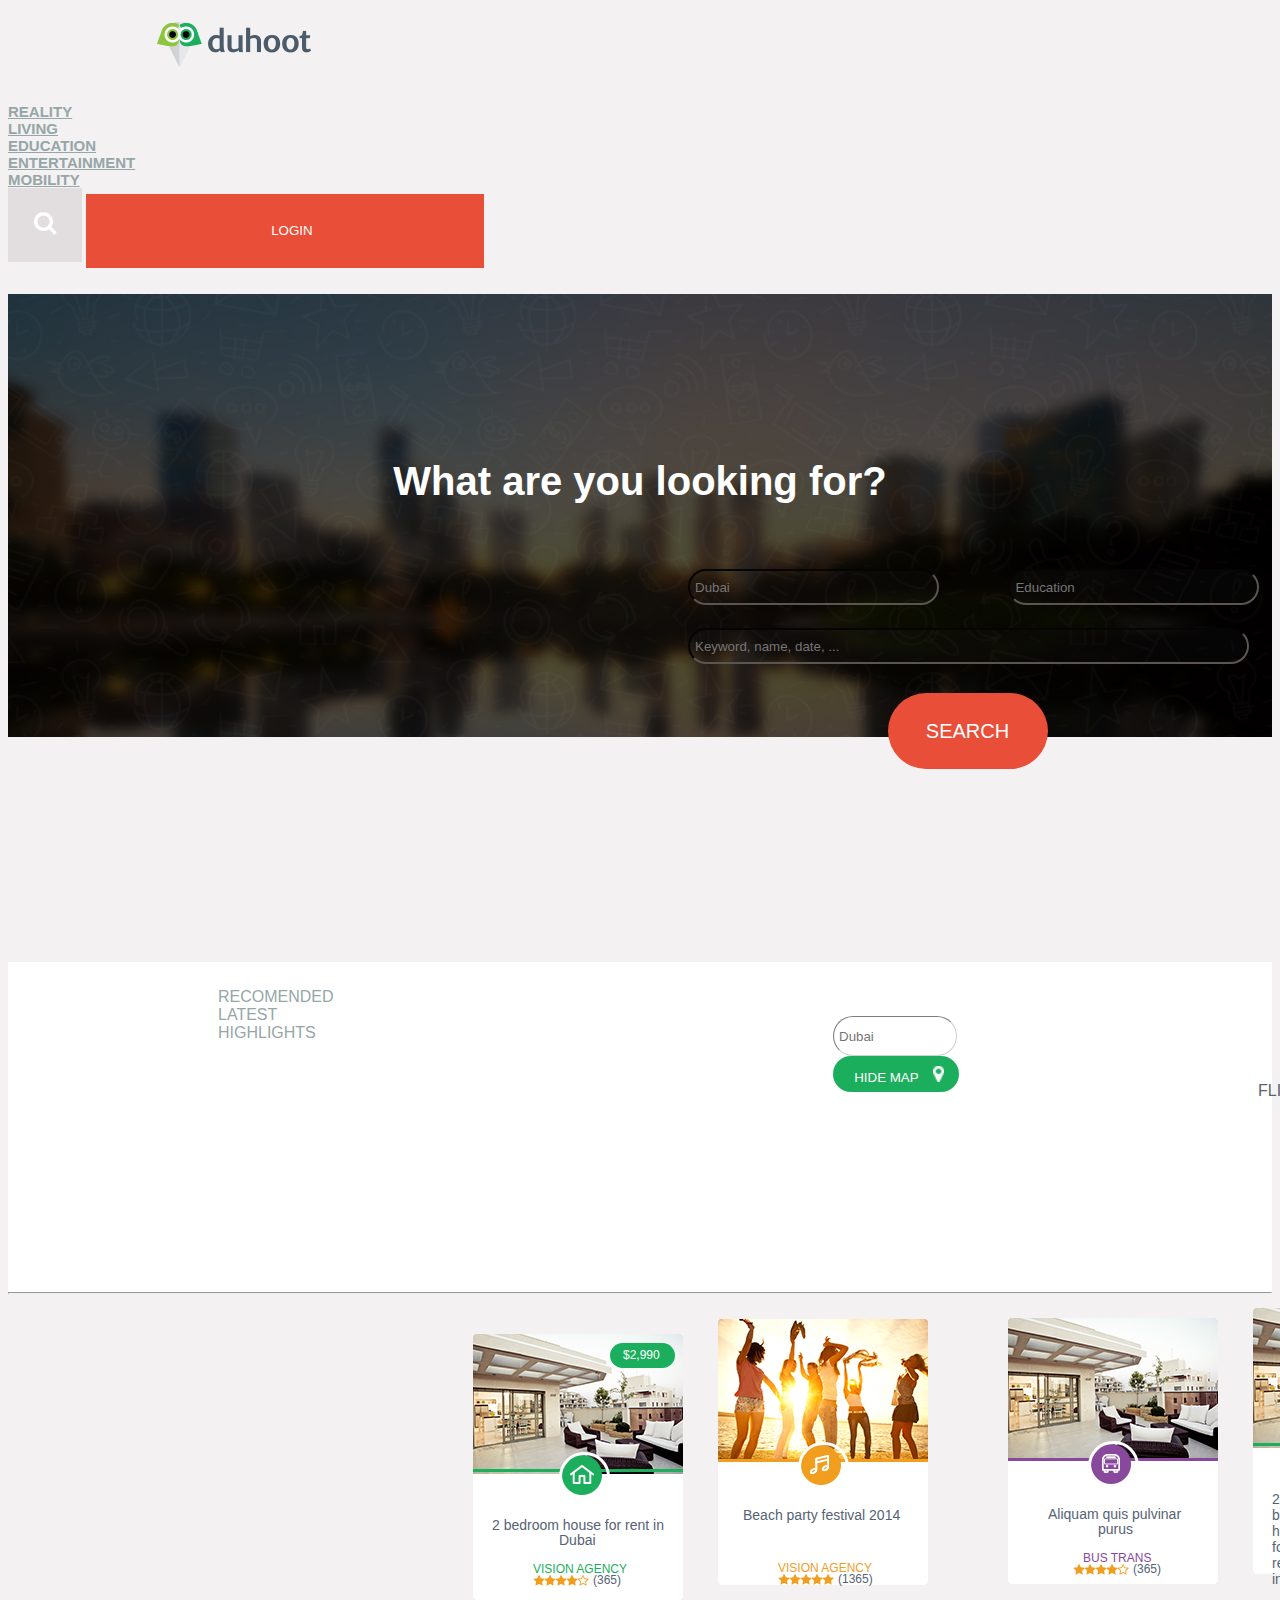
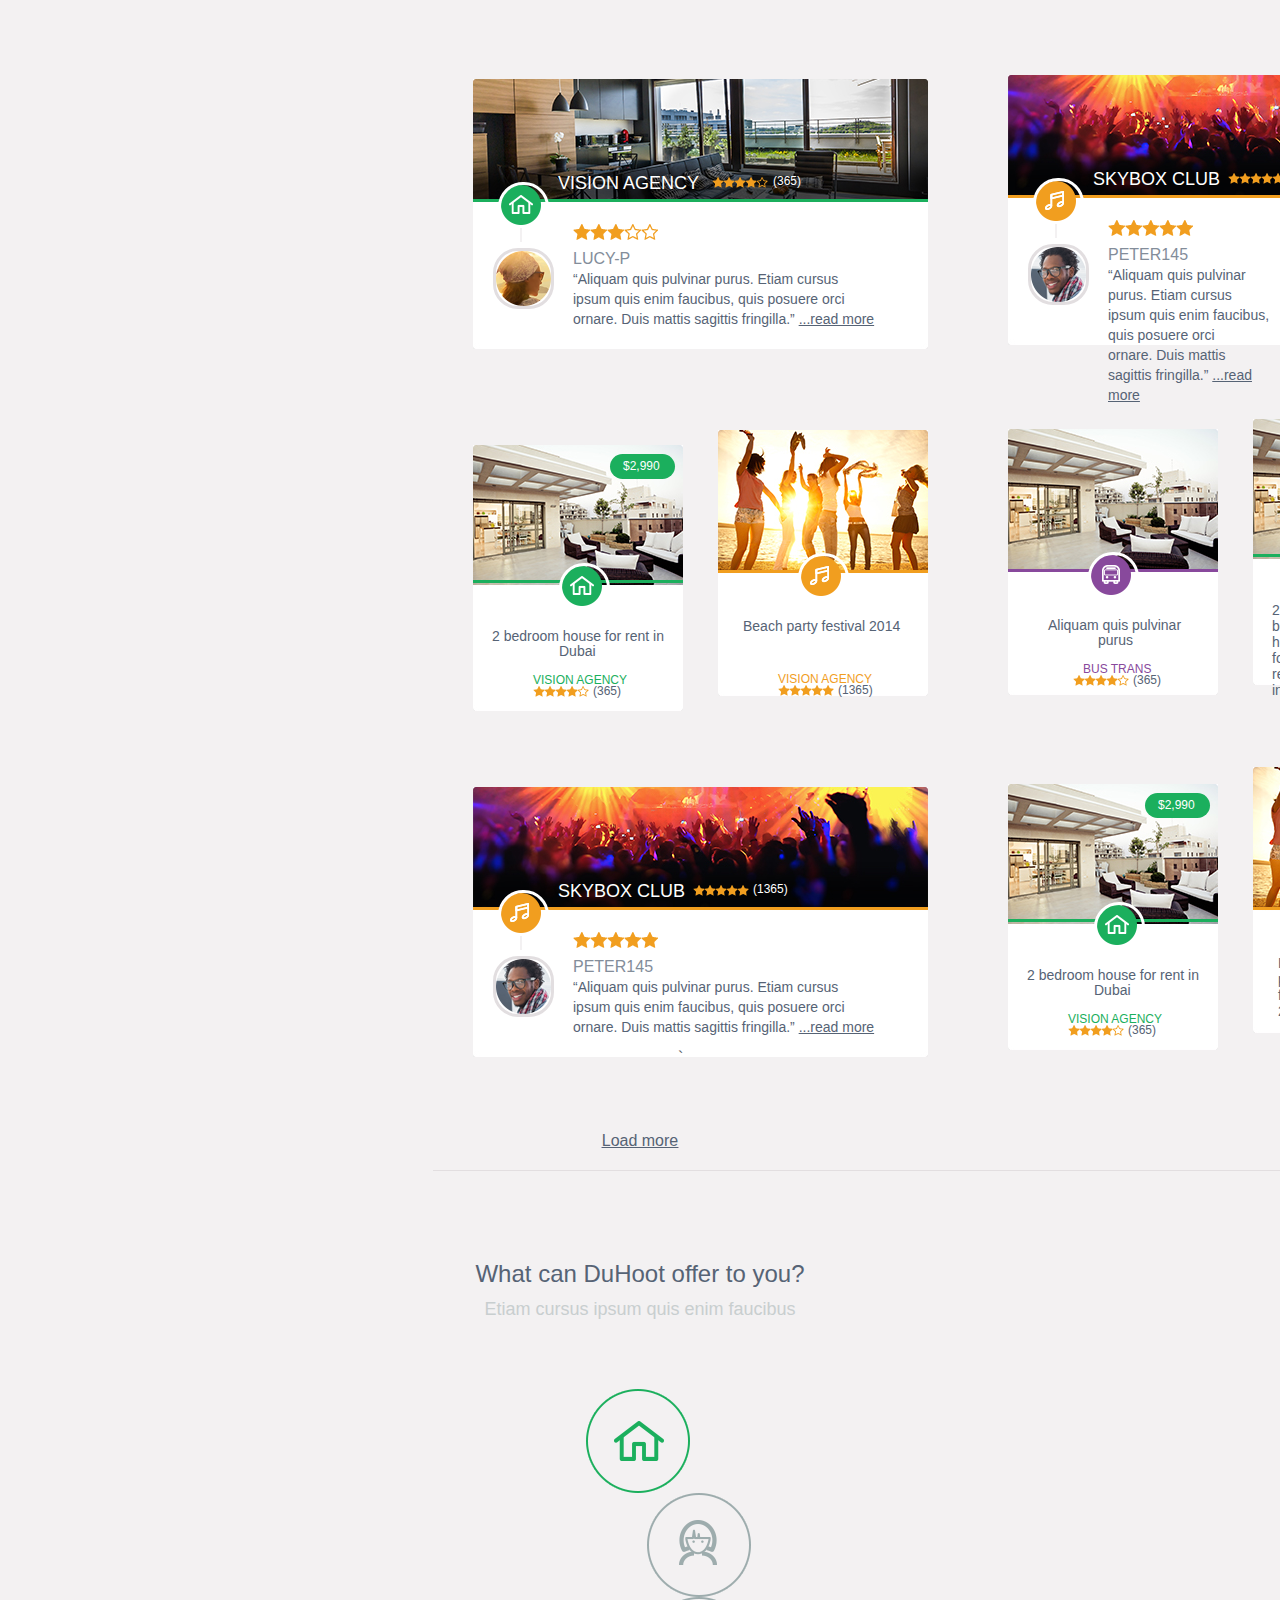
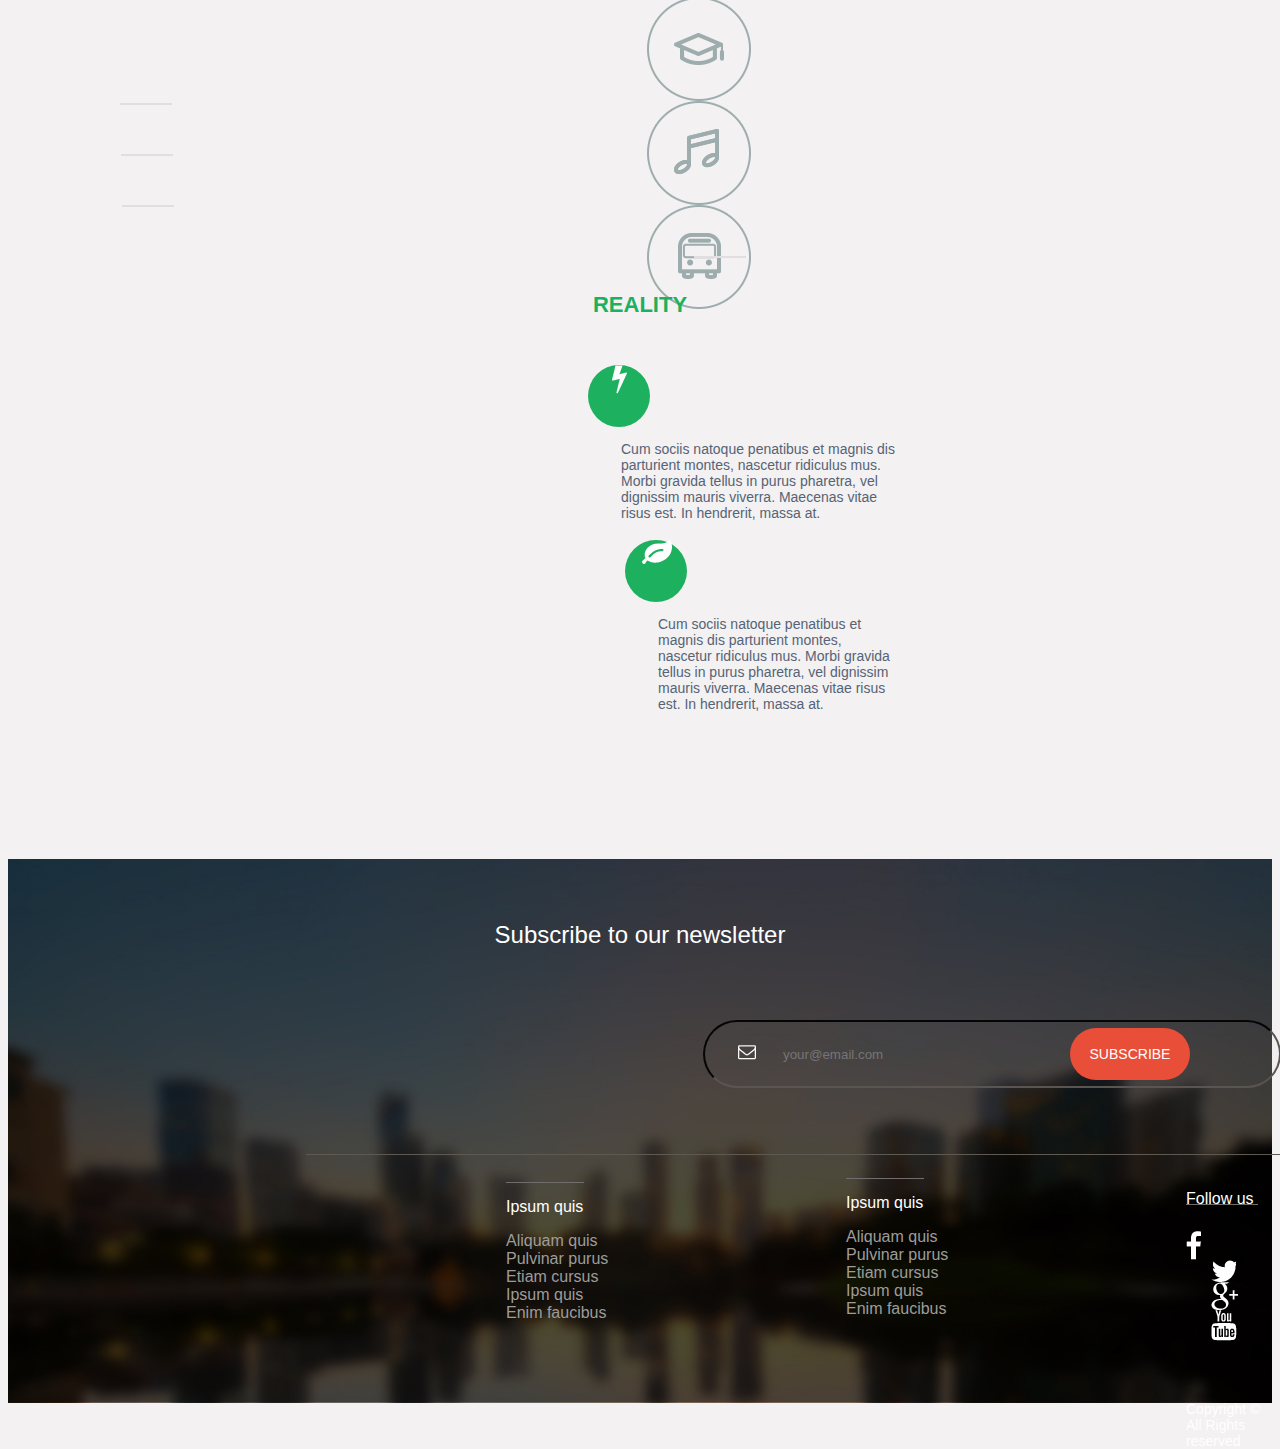
<file: index.html>
<!DOCTYPE html>
<html lang="en">
<head>
	<meta charset="UTF-8">
	<title>duhoot</title>
	<link rel="stylesheet" href="https://stackpath.bootstrapcdn.com/bootstrap/4.2.1/css/bootstrap.min.css" integrity="sha384-GJzZqFGwb1QTTN6wy59ffF1BuGJpLSa9DkKMp0DgiMDm4iYMj70gZWKYbI706tWS" crossorigin="anonymous">
<link rel="stylesheet" href="style.css">
</head>
<body>
<header id="header" class="header">
    <div class="row">
        <div class="col-lg-3">
			<img src="img/Vector Smart Object.png" alt="duhoot" class="logo">
		</div>
	<div class="col-lg-6">
	<nav>
		<ul class="menu d-flex justify-content-between">
			<li class="menu__item">
				<a href="#">
					REALITY
				</a>
			</li>
			<li class="menu__item">
				<a href="#">
					LIVING
				</a>
			</li>
			<li class="menu__item">
				<a href="#">
					EDUCATION
				</a>
			</li>
			<li class="menu__item">
				<a href="#">
					ENTERTAINMENT
				</a>
			</li>
			<li class="menu__item">
				<a href="#">
					MOBILITY
				</a>
			</li>						
		</ul>
	</nav>
	</div>
		<div class="but1 d-flex">
			<button class="search">
				<img src="img/search.png" alt="search">
			</button>				
			<button class="login">
				<div class="left d-flex">
					<span class="men__icon"></span>
						LOGIN
				</div>		
			</button>   								
		</div>
	</div>
</header>
<section class="blok">
	<h1 class="name">What are you looking for?</h1>
	<input type="text" class="text_1" placeholder="Dubai">
	<input type="text" class="text_2" placeholder="Education">
	<input type="text" class="text_3" placeholder="Keyword, name, date, ...">
	<input type="submit" class="sub1" value="SEARCH">
</section>
<section class="blok2">
		<nav>
	<ul class="menu2 d-flex ">
		<li>
			<a href="" class="five">
				RECOMENDED
			</a>
		</li>
		<li>
			<a href="" class="five">
				LATEST
			</a>
		</li>
		<li>
			<a href="" class="five">
				HIGHLIGHTS
			</a>
		</li>
	</ul>
	</nav>
		<div class="sub22 d-flex justify-content-between">
		<input type="text" class="sub2" placeholder="Dubai">
		<button class="but2">
			<div class="right d-flex">
				<span class="word">HIDE MAP</span>
				<img src="img/local.png" alt="" class="local__img">				
			</div>
		</button>
	</div>
	<div class="fliter">
		<p class="flr">FLITER:</p>
		<div class="circle__img d-flex">
			<img src="img/home.png" alt="" class="circle1">
			<img src="img/Vector Smart7 Object.png" alt="" class="circle2">
			<img src="img/Vector Smart8 Object.png" alt="" class="circle3">
			<img src="img/music.png" alt="" class="circle4">
			<img src="img/bus.png" alt="" class="circle5">
		</div>
	</div>
	<hr class="hr">
</section>
	<section class="col__left">
		<section class="con1">
			<div class="img1"></div>
				<div class="oval1"></div>
					<p class="price1">$2,990</p>
						<div class="line1"></div>
							<div class="load1"></div>
								<p class="text1">2 bedroom house for rent in </p>
									<p class="text2">Dubai</p>
										<p class="text3">VISION AGENCY</p>
											<div class="load2"></div>
												<p class="text4">(365)</p>
		</section>
		<section class="con2">
			<div class="img2"></div>
				<div class="line2"></div>
					<div class="load11"></div>
						<p class="text11">Beach party festival 2014</p>
							<p class="text33">VISION AGENCY</p>
								<div class="load22"></div>
									<p class="text44">(1365)</p>
		</section>
	</section>
	<section class="col__right">
		<section class="con3">
			<div class="img3"></div>
				<div class="line3"></div>
					<div class="load111"></div>
						<p class="text111">Aliquam quis pulvinar </p>
							<p class="text22">purus</p>
								<p class="text333">BUS TRANS</p>
									<div class="load222"></div>
										<p class="text444">(365)</p>
		</section>
		<section class="con4">
			<div class="img4"></div>
				<div class="oval2"></div>
					<p class="price2">$2,990</p>
						<div class="line4"></div>
							<div class="load1111"></div>
								<p class="text1111">2 bedroom house for rent in </p>
									<p class="text222">Dubai</p>
										<p class="text3333">VISION AGENCY</p>
											<div class="load2222"></div>
		</section>									<p class="text4444">(365)</p>
	</section>
<section class="col__left2">
	<section class="con5">
		<div class="img5"></div>
			<div class="line5"></div>
				<div class="load11111"></div>
					<p class="word1">VISION AGENCY</p>
						<div class="star1"></div>
							<p class="word2">(365)</p>
								<div class="wert1"></div>
									<div class="load111111"></div>									
										<div class="led1"></div>
											<p class="name1">LUCY-P</p>
												<p class="word3">“Aliquam quis pulvinar purus. Etiam cursus <br> ipsum quis enim faucibus, quis posuere orci <br> ornare. Duis mattis sagittis fringilla.” <a href="" class="word4">...read more</a></p>
		</section>										
	</section>	
<section class="col__right2">
	<section class="con6">
		<div class="img6"></div>
			<div class="line6"></div>
				<div class="led2"></div>
					<p class="word5">SKYBOX CLUB</p>
						<div class="star2"></div>
							<p class="word6">(1365)</p>
								<div class="wert2"></div>
									<div class="led3"></div>
										<div class="led4"></div>
											<p class="name2">PETER145</p>
												<p class="word7">“Aliquam quis pulvinar purus. Etiam cursus <br> ipsum quis enim faucibus, quis posuere orci <br> ornare. Duis mattis sagittis fringilla.” <a href="" class="word8">...read more</a></p>
		</section>											
	</section>	
	<section class="col__left">
		<section class="con1">
			<div class="img1"></div>
				<div class="oval1"></div>
					<p class="price1">$2,990</p>
						<div class="line1"></div>
							<div class="load1"></div>
								<p class="text1">2 bedroom house for rent in </p>
									<p class="text2">Dubai</p>
										<p class="text3">VISION AGENCY</p>
											<div class="load2"></div>
												<p class="text4">(365)</p>
		</section>
		<section class="con2">
			<div class="img2"></div>
				<div class="line2"></div>
					<div class="load11"></div>
						<p class="text11">Beach party festival 2014</p>
							<p class="text33">VISION AGENCY</p>
								<div class="load22"></div>
									<p class="text44">(1365)</p>
		</section>
	</section>
	<section class="col__right">
		<section class="con3">
			<div class="img3"></div>
				<div class="line3"></div>
					<div class="load111"></div>
						<p class="text111">Aliquam quis pulvinar </p>
							<p class="text22">purus</p>
								<p class="text333">BUS TRANS</p>
									<div class="load222"></div>
										<p class="text444">(365)</p>
		</section>
		<section class="con4">
			<div class="img4"></div>
				<div class="oval2"></div>
					<p class="price2">$2,990</p>
						<div class="line4"></div>
							<div class="load1111"></div>
								<p class="text1111">2 bedroom house for rent in </p>
									<p class="text222">Dubai</p>
										<p class="text3333">VISION AGENCY</p>
											<div class="load2222"></div>
		</section>									<p class="text4444">(365)</p>
	</section>
	<section class="col__left3">
	<section class="con7">
		<div class="img7"></div>
			<div class="line7"></div>
				<div class="led5"></div>
					<p class="word9">SKYBOX CLUB</p>
						<div class="star3"></div>
							<p class="word10">(1365)</p>
								<div class="wert3"></div>
									<div class="led6"></div>
										<div class="led7"></div>
											<p class="name3">PETER145</p>
												<p class="word11">“Aliquam quis pulvinar purus. Etiam cursus <br> ipsum quis enim faucibus, quis posuere orci <br> ornare. Duis mattis sagittis fringilla.” <a href="" class="word12">...read more</a></p>
		</section>											
	</section>
	<section class="col__left4">
		<section class="con1">
			<div class="img1"></div>
				<div class="oval1"></div>
					<p class="price1">$2,990</p>
						<div class="line1"></div>
							<div class="load1"></div>
								<p class="text1">2 bedroom house for rent in </p>
									<p class="text2">Dubai</p>
										<p class="text3">VISION AGENCY</p>
											<div class="load2"></div>
			</section>									<p class="text4">(365)</p>`
		</section>
	<section class="col__left5">	
		<section class="con2">
			<div class="img2"></div>
				<div class="line2"></div>
					<div class="load11"></div>
						<p class="text11">Beach party festival 2014</p>
							<p class="text33">VISION AGENCY</p>
								<div class="load22"></div>
									<p class="text44">(1365)</p>
		</section>
	</section>	
		<a href="" class="lm1"><p class="lm2">Load more</p></a>
			<div class="ln1"></div>
			<section class="sec2">
				<div class="zag2">
				<p>What can DuHoot offer to you?</p>
				</div>
				<div class="pod2">Etiam cursus ipsum quis enim faucibus</div>
			</section>
			<section class="picture d-flex">
				<div class="krug1"></div>
				<div class="krug2"></div>
				<div class="krug3"></div>
				<div class="krug4"></div>
				<div class="krug5"></div>
			</section>
			<section class="polosa d-flex">
				<div class="pol1"></div>
				<div class="pol2"></div>
				<div class="pol3"></div>
				<div class="pol4"></div>
			</section>
			<p class="reality">REALITY</p>
		<section class="d0 d-flex">
			<section class="d1 d-flex">				
				<div class="cr1"><div class="light"></div></div>
				<p class="txt1">Cum sociis natoque penatibus et magnis dis <br> parturient montes, nascetur ridiculus mus. <br> Morbi gravida tellus in purus pharetra, vel <br> dignissim mauris viverra. Maecenas vitae <br> risus est. In hendrerit, massa at.</p>
			</section>
			<section class="d2 d-flex">					
				<div class="cr2"><div class="list"></div></div>				
				<p class="txt2">Cum sociis natoque penatibus et <br> magnis dis parturient montes, <br> nascetur ridiculus mus. Morbi gravida <br>tellus in purus pharetra, vel dignissim <br> mauris viverra. Maecenas vitae risus <br> est. In hendrerit, massa at.</p>			
			</section>
		</section>
	<footer class="footer">
		<p class="bykva1">Subscribe to our newsletter</p>
		<input type="text" class="input2" placeholder="your@email.com">
		<div class="letter"><button class="but3">SUBSCRIBE</button></div>
		<div class="line8"></div>
		<section class="class0">
		<section class="class1">
			<p class="p1">Ipsum quis</p>
			<p class="p2">Aliquam quis <br> Pulvinar purus <br> Etiam cursus <br> Ipsum quis <br> Enim faucibus</p>
			<div class="line9"></div>
		</section>
		<section class="class2">
			<p class="p3">Ipsum quis</p>
			<p class="p4">Aliquam quis <br> Pulvinar purus <br> Etiam cursus <br> Ipsum quis <br> Enim faucibus</p>
			<div class="line10"></div>
		</section>
		<section class="class3">			
			<p class="p5">Follow us</p>
			<div class="line11"></div>
			<section class="class33 d-flex">
			<div class="end1"></div>
			<div class="end2"></div>
			<div class="end3"></div>
			<div class="end4"></div>			
			</section>
			<p class="p6">Copyright © All Rights reserved</p>
		</section>
		</section>
	</footer>		
</body>
</html>
</file>
<file: style.css>
body {
font-family: 'Sintony', sans-serif;
color: #5c6369;
background-color: #f3f1f2;
}
ul, li {
display: block;
padding: 0;
margin: 0;
}
.menu {
margin-top: 32px;
margin-right: 18px;
}
.menu__item {
font-weight: 700;
font-size: 15px;
}
.menu__item a{
color: #96a6a7;
text-transform: uppercase;
}
.search {
	height: 74px;
	width: 74px;
	background-color: #e2dee0;
	border: none;
	outline: none;
	cursor: pointer;
}
.login {
	background: #e94e38;
	padding: 0 40px;
	height: 74px;
	width: 398px;		
}
.login {
	border: none;
	outline: none;
	cursor: pointer;
	color: #fff;	
}
.men__icon {
background: url('img/men.png') no-repeat center top;
width: 15px;
height: 29px;
margin-right: 13px;
}
.logo {
	margin-left: 149px;
	margin-top: 14px;
}
.blok {
background: url('img/bg1.jpg') no-repeat;
height: 668px;
background-size: 100%;
}
.blok2 {
	background-color: #fff;
}
.name {
	text-align: center;
	color: #fff;
	font-size: 40px;
	padding-top: 165px;
}
.text_1 {
	margin-top: 38px;
	margin-left: 680px;
	border-radius: 20px;
	border-color: #5a5550;
	background-color: rgba(144,144,144,0.03);
	color: #fff;
	width: 240px;
	height: 30px;
}

.text_2 {
	margin-top: 38px;
	margin-left: 65px;
	border-radius: 20px;
	border-color: #5a5550;
	background-color: rgba(144,144,144,0.03);
	color: #fff;
	width: 240px;
	height: 30px;
}
.text_3 {
	margin-top: 23px;
	margin-left: 680px;
	border-radius: 20px;
	border-color: #5a5550;
	background-color: rgba(144,144,144,0.03);
	color: #fff;
	width: 550px;
	height: 30px;
}
.sub1 {
	margin-top: 29px;
	margin-left: 880px;
	border-radius: 40px;
	border: none;
	background-color: #e94e38;
	color: #fff;
	cursor: pointer;
	width: 160px;
	height: 76px;
	font-size: 20px;
}
input {
	padding-left: 5px;
}
.menu2 a{
	text-decoration: none;
	color: #96a6a7;
}
.menu2 a:hover {
	color: #e94e38;
}
.menu2 {
	padding-top: 26px;	
	margin-left: 170px;
}
.five {
	padding: 0 40px 0 40px;
}
.sub22 {
	margin-left: 825px;
	margin-top: -26px;
	width: 250px;
}
.right {

}
.sub2 {
	background-color: #fff;
	width: 115px;
	height: 36px;
	border-radius: 20px;
	border-color: #cad2d3;
	border-width: 1px;
}
.but2 {
	border-radius: 20px;
	border-color: #cad2d3;
	border: none;
	border-color: #cad2d3;
	background-color: #1baf5d;
	cursor: pointer;
	width: 126px;
	height: 36px;
	color: #fff; 	 
}
.local__img {
	margin-top: 2px;
	margin-left: 11px;
	height: 16px;
}
.word {
margin-left: 6px;
}
.fliter {
	margin-left: 1250px;
	margin-top: -26px;
}
.circle__img {
	margin-left: 110px;
	margin-top: -52px;
}
.circle2 {
	margin-left: 20px;
}
.circle3 {
	margin-left: 20px;
}
.circle4 {
	margin-left: 20px;
}
.circle5 {
	margin-left: 20px;
}
.hr {
	color: #e2dee0;
}
.pic__of {
	padding: 0 90px 0 90px;
	margin-top: 65px;
}
.pic1 {
	box-shadow: 2px 2px 4px;
}
.pic2 {	
	box-shadow: 2px 2px 4px;
}
.pic3 {	
	box-shadow: 2px 2px 4px;
}
.pic4 {	
	box-shadow: 2px 2px 4px;
}
.vtr1 {
	margin-left: 170px;
	margin-right: 170px;
}
.str1 {
	height: 54px;
	width: 54px;
	margin-top: -290px;
	margin-left: 245px;
    border-style: solid;
    border-width: 3px;
    border-radius: 30px;
    color: #fff;
}
.str {
	height: 54px;
	width: 54px;
	margin-top: -290px;
	margin-left: 335px; 
	border-radius: 3px;
	border-style: solid;
    border-width: 3px;
    border-radius: 30px;
    color: #fff;
}
.img1 {
	background: url('img/tab1.jpg') no-repeat; 
	width: 210px;
	height: 266px;
	margin-left: 330px;
	margin-top: 40px;
}
.oval1 {
	width: 65px;
	height: 25px;
	background-color: #1baf5d;
	border-radius: 20px;
	margin-top: -257px;
	margin-left: 467px;
}
.price1 {
	font-size: 12px;
	color: #fff;
	margin-left: 480px;
	margin-top: -20px;
}
.line1 {
	width: 210px;
	height: 3px;
	background-color:  #1baf5d;
	margin-top: 107px;
	margin-left: 330px;
}
.load1 {
	background: url('img/home.png') no-repeat;
	height: 45px;
	width: 45px;
	margin-left: 416px;
	margin-top: -20px;
	border-style: solid;
	border-radius: 25px;
	border-color: #fff; 
}
.text1 {
	font-size: 14px;
	margin-left: 349px;
	color: #566375;
}
.text2 {
	font-size: 14px;
	margin-left: 416px;
	color: #566375;
	margin-top: -15px;
}
.text3 {
	font-size: 12px;
	margin-left: 390px;
	color: #1baf5d;
}
.load2 {
	background: url('img/star4.png') no-repeat;
	height: 11px;
	width: 56px;
	margin-left: 390px;
	margin-top: -13px;
}
.text4 {
	font-size: 12px;
	margin-left: 450px;
	margin-top: -13px;
	color: #566375;
}
.img2 {
	background: url('img/tab2.jpg') no-repeat; 
	width: 210px;
	height: 266px;
	margin-left: 590px;
	margin-top: -280px;
}
.line2 {
	width: 210px;
	height: 3px;
	background-color:  #f19e1f;
	margin-top: -126px;
	margin-left: 590px;
}
.load11 {
	background: url('img/music.png') no-repeat;
	height: 45px;
	width: 45px;
	margin-left: 670px;
	margin-top: -20px;
	border-style: solid;
	border-radius: 25px;
	border-color: #fff; 
}
.text11 {
	font-size: 14px;
	margin-left: 615px;
	color: #566375;
}
.text33 {
	font-size: 12px;
	margin-left: 650px;
	margin-top: 38px;
	color: #f19e1f;
}
.load22 {
	background: url('img/star5.png') no-repeat;
	height: 11px;
	width: 56px;
	margin-left: 650px;
	margin-top: -13px;
}
.text44 {
	font-size: 12px;
	margin-left: 710px;
	margin-top: -13px;
	color: #566375;
}
.col__left {
	margin-left: 135px;
}
.con2 {
	margin-left: -15px;
}
.img3 {
	background: url('img/tab3.jpg') no-repeat; 
	width: 210px;
	height: 266px;
	margin-left: 850px;
	margin-top: -280px;
}
.line3 {
	width: 210px;
	height: 3px;
	background-color: #88499c;
	margin-top: -126px;
	margin-left: 850px;
}
.load111 {
	background: url('img/bus.png') no-repeat;
	height: 45px;
	width: 45px;
	margin-left: 930px;
	margin-top: -20px;
	border-style: solid;
	border-radius: 25px;
	border-color: #fff; 
}
.text111 {
	font-size: 14px;
	margin-left: 890px;
	color: #566375;
}
.text22 {
	font-size: 14px;
	margin-left: 940px;
	color: #566375;
	margin-top: -15px;
}
.text333 {
	font-size: 12px;
	margin-left: 925px;
	color: #88499c;
}
.load222 {
	background: url('img/star4.png') no-repeat;
	height: 11px;
	width: 56px;
	margin-left: 915px;
	margin-top: -13px;
}
.text444 {
	font-size: 12px;
	margin-left: 975px;
	margin-top: -13px;
	color: #566375;
}
.con3 {
	margin-left: 15px;
}
.img4 {
	background: url('img/tab1.jpg') no-repeat; 
	width: 210px;
	height: 266px;
	margin-left: 1110px;
	margin-top: -280px;
}
.oval2 {
	width: 65px;
	height: 25px;
	background-color: #1baf5d;
	border-radius: 20px;
	margin-top: -257px;
	margin-left: 1247px;
}
.price2 {
	font-size: 12px;
	color: #fff;
	margin-left: 1258px;
	margin-top: -20px;
}
.line4 {
	width: 210px;
	height: 3px;
	background-color:  #1baf5d;
	margin-top: 107px;
	margin-left: 1110px;
}
.load1111 {
	background: url('img/home.png') no-repeat;
	height: 45px;
	width: 45px;
	margin-left: 1196px;
	margin-top: -20px;
	border-style: solid;
	border-radius: 25px;
	border-color: #fff; 
}
.text1111 {
	font-size: 14px;
	margin-left: 1129px;
	color: #566375;
}
.text222 {
	font-size: 14px;
	margin-left: 1196px;
	color: #566375;
	margin-top: -15px;
}
.text3333 {
	font-size: 12px;
	margin-left: 1170px;
	color: #1baf5d;
}
.load2222 {
	background: url('img/star4.png') no-repeat;
	height: 11px;
	width: 56px;
	margin-left: 1170px;
	margin-top: -13px;
}
.text4444 {
	font-size: 12px;
	margin-left: 1230px;
	margin-top: -13px;
	color: #566375;
}
.col__right {
	margin-left: 135px;
}
.img5 {
	background: url('img/tab4.jpg') no-repeat;
	height: 270px;
	width: 455px;
	margin-top: 34px;
	margin-left: 195px;
}
.line5 {
	height: 3px;
	width: 455px;
	background-color: #1baf5d;
	margin-left: 195px;
	margin-top: -150px;
}
.load11111 {
	background: url('img/home.png') no-repeat;
	height: 45px;
	width: 45px;
	margin-left: 220px;
	margin-top: -20px;
	border-style: solid;
	border-radius: 25px;
	border-color: #fff; 
}
.word1 {
	font-size: 18px;
	margin-left: 280px;
	margin-top: -60px;
	color: #fff;
}
.star1 {
	background: url('img/star4.png') no-repeat;
	height: 11px;
	width: 56px;
	margin-top: -35px;
	margin-left: 434px;
}
.word2 {
	font-size: 12px;
	margin-top: -14px;
	margin-left: 495px;
	color: #fff;
}
.wert1 {
	height: 14px;
	width: 2px;
	background-color: #f3f1f2;
	margin-left: 241.5px;
	margin-top: 40px;
}
.load111111 {
	background: url('img/people1.png') no-repeat;
	height: 55px;
	width: 55px;
	border-style: solid;
	border-radius: 25px;
	border-color: #e2dee0;
	margin-left: 215px;
	margin-top: 6px;
}
.led1 {
	background: url('img/star3.png') no-repeat;
	height: 16px;
	width: 85px;
	margin-left: 295px;
	margin-top: -85px;
}
.name1 {
	font-size: 16px;
	color: #838d9a;
	margin-left: 295px;
	margin-top: 10px;	
}
.word3 {
	font-size: 14px;
	color: #566375;
	margin-left: 295px;
	margin-top: -15px;
	line-height: 20px;
}
.word4 {
	text-decoration: underline;
	color: #566375;
}
.word4:hover {
	color: #e94e38;
}
.img6 {
	background: url('img/tab5.jpg') no-repeat;
	height: 270px;
	width: 455px;
	margin-top: -268px;
	margin-left: 730px;
}
.line6 {
	height: 3px;
	width: 455px;
	background-color: #f19e1f;
	margin-left: 730px;
	margin-top: -150px;
}
.led2 {
	background: url('img/music.png') no-repeat;
	height: 45px;
	width: 45px;
	margin-left: 755px;
	margin-top: -20px;
	border-style: solid;
	border-radius: 25px;
	border-color: #fff; 
}
.word5 {
	font-size: 18px;
	margin-left: 815px;
	margin-top: -60px;
	color: #fff;
}
.star2 {
	background: url('img/star5.png') no-repeat;
	height: 11px;
	width: 56px;
	margin-top: -35px;
	margin-left: 950px;
}
.word6 {
	font-size: 12px;
	margin-top: -14px;
	margin-left: 1010px;
	color: #fff;
}
.wert2 {
	height: 14px;
	width: 2px;
	background-color: #f3f1f2;
	margin-left: 776.5px;
	margin-top: 40px;
}
.led3 {
	background: url('img/people2.png') no-repeat;
	height: 55px;
	width: 55px;
	border-style: solid;
	border-radius: 25px;
	border-color: #e2dee0;
	margin-left: 750px;
	margin-top: 6px;
}
.led4 {
	background: url('img/star6.png') no-repeat;
	height: 16px;
	width: 85px;
	margin-left: 830px;
	margin-top: -85px;
}
.word7 {
	font-size: 14px;
	color: #566375;
	margin-left: 830px;
	margin-top: -15px;
	line-height: 20px;
}
.name2 {
	font-size: 16px;
	color: #838d9a;
	margin-left: 830px;
	margin-top: 10px;	
}
.word8 {
	text-decoration: underline;
	color: #566375;
}
.word8:hover {
	color: #e94e38;
}
.col__left2 {
	margin-left: 270px;
	margin-top: -10px;
}
.col__right2 {
	margin-left: 270px;
}
.img7 {
	background: url('img/tab5.jpg') no-repeat;
	height: 270px;
	width: 455px;
	margin-top: 32px;
	margin-left: 730px;
}
.line7 {
	height: 3px;
	width: 455px;
	background-color: #f19e1f;
	margin-left: 730px;
	margin-top: -150px;
}
.led5 {
	background: url('img/music.png') no-repeat;
	height: 45px;
	width: 45px;
	margin-left: 755px;
	margin-top: -20px;
	border-style: solid;
	border-radius: 25px;
	border-color: #fff; 
}
.word9 {
	font-size: 18px;
	margin-left: 815px;
	margin-top: -60px;
	color: #fff;
}
.star3 {
	background: url('img/star5.png') no-repeat;
	height: 11px;
	width: 56px;
	margin-top: -35px;
	margin-left: 950px;
}
.word10 {
	font-size: 12px;
	margin-top: -14px;
	margin-left: 1010px;
	color: #fff;
}
.wert3 {
	height: 14px;
	width: 2px;
	background-color: #f3f1f2;
	margin-left: 776.5px;
	margin-top: 40px;
}
.led6 {
	background: url('img/people2.png') no-repeat;
	height: 55px;
	width: 55px;
	border-style: solid;
	border-radius: 25px;
	border-color: #e2dee0;
	margin-left: 750px;
	margin-top: 6px;
}
.led7 {
	background: url('img/star6.png') no-repeat;
	height: 16px;
	width: 85px;
	margin-left: 830px;
	margin-top: -85px;
}
.word11 {
	font-size: 14px;
	color: #566375;
	margin-left: 830px;
	margin-top: -15px;
	line-height: 20px;
}
.name3 {
	font-size: 16px;
	color: #838d9a;
	margin-left: 830px;
	margin-top: 10px;	
}
.word12 {
	text-decoration: underline;
	color: #566375;
}
.word12:hover {
	color: #e94e38;
}
.col__left3 {
	margin-left: -265px;
	margin-top: -11px;
}
.col__left4 {
	margin-left: 670px;
	margin-top: -293px;
}
.col__left5 {
	margin-left: 670px;
	margin-top: -300px;
}
.lm2 {
	text-decoration: underline;
	text-align: center;
	padding-top: 20px;
	color: #566375;
}
.lm2:hover {
	color: #e94e38;
}
.ln1 {
	width: 1080px;
	height: 1px;
	background-color: #e2dee0;
	margin-left: 425px;
	margin-top: 20px;
}
.zag2 {
	text-align: center;
	font-size: 24px;
	margin-top: 89px;
	color: #566375;
}
.pod2 {
	font-size: 18px;
	color: #c8cecf;
	text-align: center;
	margin-top: -13px;
}
.krug1 {
	background: url('img/krug1.png') no-repeat;
	height: 104px;
	width: 104px;
}
.krug2 {
	background: url('img/krug2.png') no-repeat;
	height: 104px;
	width: 104px;
	margin-left: 61px;
}
.krug3 {
	background: url('img/krug3.png') no-repeat;
	height: 104px;
	width: 104px;
	margin-left: 61px;
}
.krug4 {
	background: url('img/krug4.png') no-repeat;
	height: 104px;
	width: 104px;
	margin-left: 61px;
}
.krug5 {
	background: url('img/krug5.png') no-repeat;
	height: 104px;
	width: 104px;
	margin-left: 61px;
}
.picture {
	margin-left: 578px;
	margin-top: 69px;
}
.pol1 {
	height: 2px;
	width: 52px;
	background-color: #e2dee0;
	margin-left: 686px;
	margin-top: -53px;
}
.pol2 {
	height: 2px;
	width: 52px;
	background-color: #e2dee0;
	margin-left: 114px;
	margin-top: -53px;
}
.pol3 {
	height: 2px;
	width: 52px;
	background-color: #e2dee0;
	margin-left: 113px;
	margin-top: -53px;
}
.pol4 {
	height: 2px;
	width: 52px;
	background-color: #e2dee0;
	margin-left: 112px;
	margin-top: -53px;
}
.reality {
	font-size: 22px;
	text-align: center;
	color: #1db05e;
	text-decoration: bold;
	margin-top: 36px;
	font-weight: bold;
}
.txt1 {
	font-size: 14px;
	color: #566375;
	margin-left: 33px;
}
.light {
	background: url('img/light.png') no-repeat;
	height: 29px;
	width: 15px;
	margin-top: 19px;
	margin-left: 24px;
}
.cr1 {
	height: 62px;
	width: 62px;
	background-color: #1db05e;
	border-radius: 40px;
}
.txt2 {
	font-size: 14px;
	color: #566375;
	margin-left: 33px;
}
.list {
	background: url('img/list.png') no-repeat;
	height: 24px;
	width: 30px;
	margin-top: 19px;
	margin-left: 17px;
}
.cr2 {
	height: 62px;
	width: 62px;
	background-color: #1db05e;
	border-radius: 40px;
}
.d0 {
	margin-left: 580px;
	margin-top: 47px;
	margin-bottom: 147px;
}
.d2 {
	margin-left: 37px;
}
.footer {
	background: url('img/footer.jpg') no-repeat;
	height: 550px;
	background-size: 100%;
}
.bykva1 {
	font-size: 24px;
	color: #fff;
	text-align: center;
	padding-top: 62px;
}
.input2 {
	margin-left: 695px;
	margin-top: 47px;
	border-radius: 50px;
	border-color: #5a5550;
	background-color: rgba(144,144,144,0.03);
	color: #fff;
	width: 494px;
	height: 62px;
	padding-left: 78px;
}
.letter {
	background: url('img/letter.png') no-repeat;
	height: 15px;
	width: 18px;
	margin-left: 730px;
	margin-top: -43.5px;
}
.but3 {
	height: 52px;
	width: 120px;
	background-color: #e94e38;
	font-size: 14px;
	border-radius: 50px;
	border: none;
	outline: none;
	cursor: pointer;
	color: #fff;
	margin-left: 332px;
	margin-top: -40px;
}
.line8 {
	height: 1px;
	width: 1250px;
	background-color: #5e5a51;
	margin-top: 94px;
	margin-left: 298px;
}
.class0 {
	margin-left: 200px;
}
.class1 {
	margin-left: 298px;
	margin-top: 43px;
}
.p1 {
	font-size: 16px;
	color: #fff;
}
.line9 {
	height: 1px;
	width: 78px;
	background-color: #716d6c;
	margin-top: -156px;
}
.p2 {
	color: #9e9c9a;
}

.class2 {
	margin-left: 638px;
	margin-top: -20px;
}
.p3 {
	font-size: 16px;
	color: #fff;
}
.line10 {
	height: 1px;
	width: 78px;
	background-color: #716d6c;
	margin-top: -156px;
}
.p4 {
	color: #9e9c9a;
}
.class3 {
	margin-left: 978px;
	margin-top: -20px;
}
.p5 {
	font-size: 16px;
	color: #fff;
}
.line11 {
	height: 1px;
	width: 72px;
	background-color: #716d6c;
	margin-top: -20px;
}
.end1 {
	background: url('img/fb.png') no-repeat;
	height: 29px;
	width: 15px;
}
.end2 {
	background: url('img/tw.png') no-repeat;
	height: 22px;
	width: 25px;
	margin-left: 25px;
}
.end3 {
	background: url('img/google.png') no-repeat;
	height: 28px;
	width: 27px;
	margin-left: 25px;
}
.end4 {
	background: url('img/yt.png') no-repeat;
	height: 31px;
	width: 26px;
	margin-left: 25px;
}
.class33 {
	margin-top: 26px;
} 
.p6 {
	font-size: 14px;
	color: #fff;
	margin-top: 60px;
}
</file>
